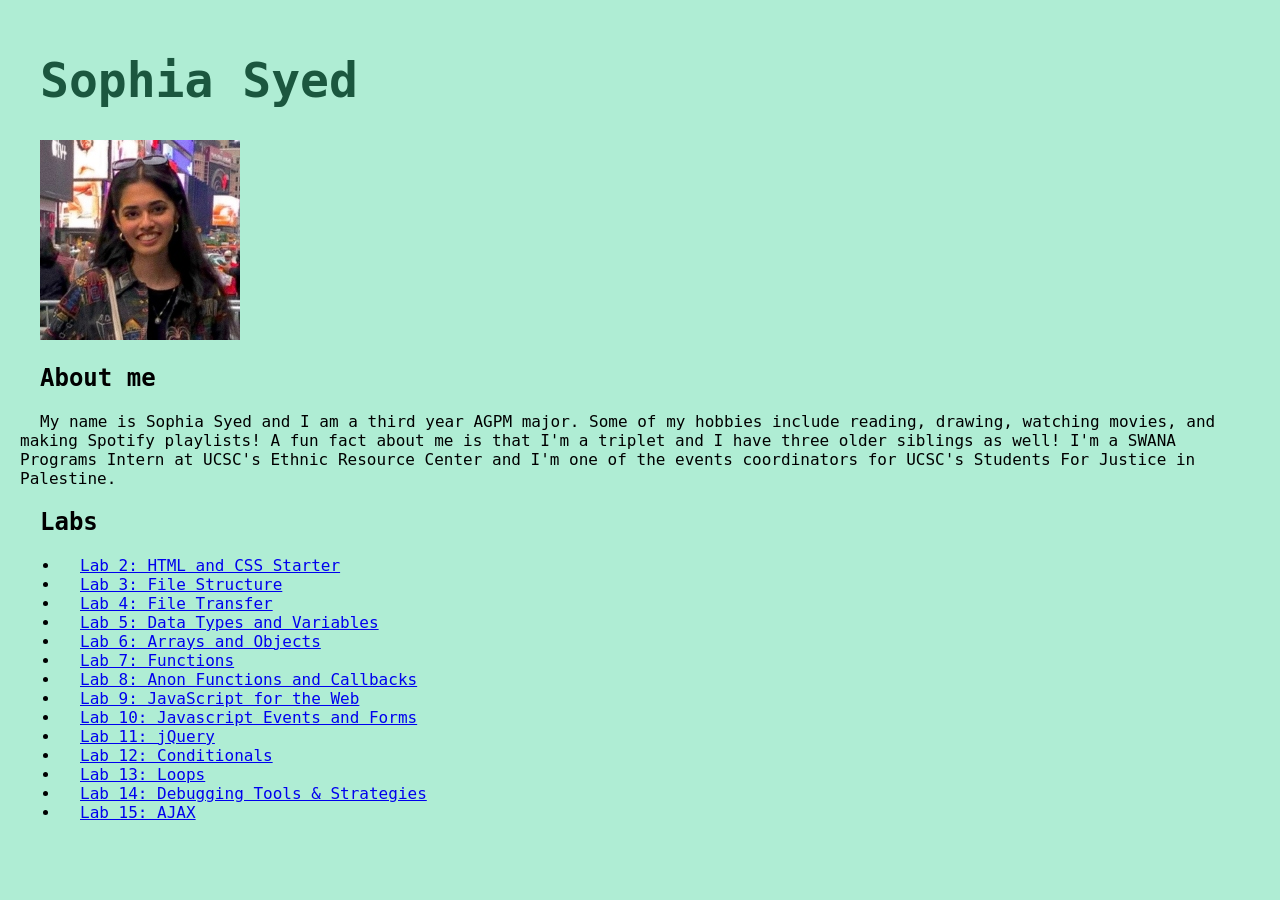
<file: index.html>
<!DOCTYPE html>
<html>
<head>
	<title> Homepage </title>
	<h1> Sophia Syed </h1>

	<link rel="stylesheet" type="text/css" href="../css/site.css">
	<link rel="stylesheet" type="text/css" href="css/lab.css">
</head>
<body>

<div>
	<img id="my-image" src = "img/bio-pic.jpg" />
	<h2> About me </h2>
	<p> My name is Sophia Syed and I am a third year AGPM major. Some of my hobbies include
	 		reading, drawing, watching movies, and making Spotify playlists!
			A fun fact about me is that I'm a triplet and I have three older
			siblings as well! I'm a SWANA Programs Intern at UCSC's Ethnic
			Resource Center and I'm one of the events coordinators for UCSC's
			Students For Justice in Palestine. </p>
	</div>

	<div class="assignment major-section">
		<h2>Labs</h2>
		<ul>
			<li><a href="lab2/helloworld.html">Lab 2: HTML and CSS Starter</a></li>
			<li><a href="lab3/index.html">Lab 3: File Structure</a></li>
			<li><a href="lab4/index.html">Lab 4: File Transfer</a></li>
			<li><a href="lab5/index.html">Lab 5: Data Types and Variables</a></li>
			<li><a href="lab6/index.html">Lab 6: Arrays and Objects</a></li>
			<li><a href="lab7/index.html">Lab 7: Functions</a></li>
			<li><a href="lab8/index.html">Lab 8: Anon Functions and Callbacks</a><l/i>
			<li><a href="lab9/index.html">Lab 9: JavaScript for the Web</a></li>
			<li><a href="lab10/index.html">Lab 10: Javascript Events and Forms</a></li>
			<li><a href="lab11/index.html">Lab 11: jQuery</a></li>
			<li><a href="lab12/index.html">Lab 12: Conditionals</a></li>
			<li><a href="lab13/index.html">Lab 13: Loops</a></li>
			<li><a href="lab14/index.html">Lab 14: Debugging Tools & Strategies</a></li>
			<li><a href="lab15/index.html">Lab 15: AJAX</a></li>


		</ul>
  </div>

   </body>
</html>
</file>
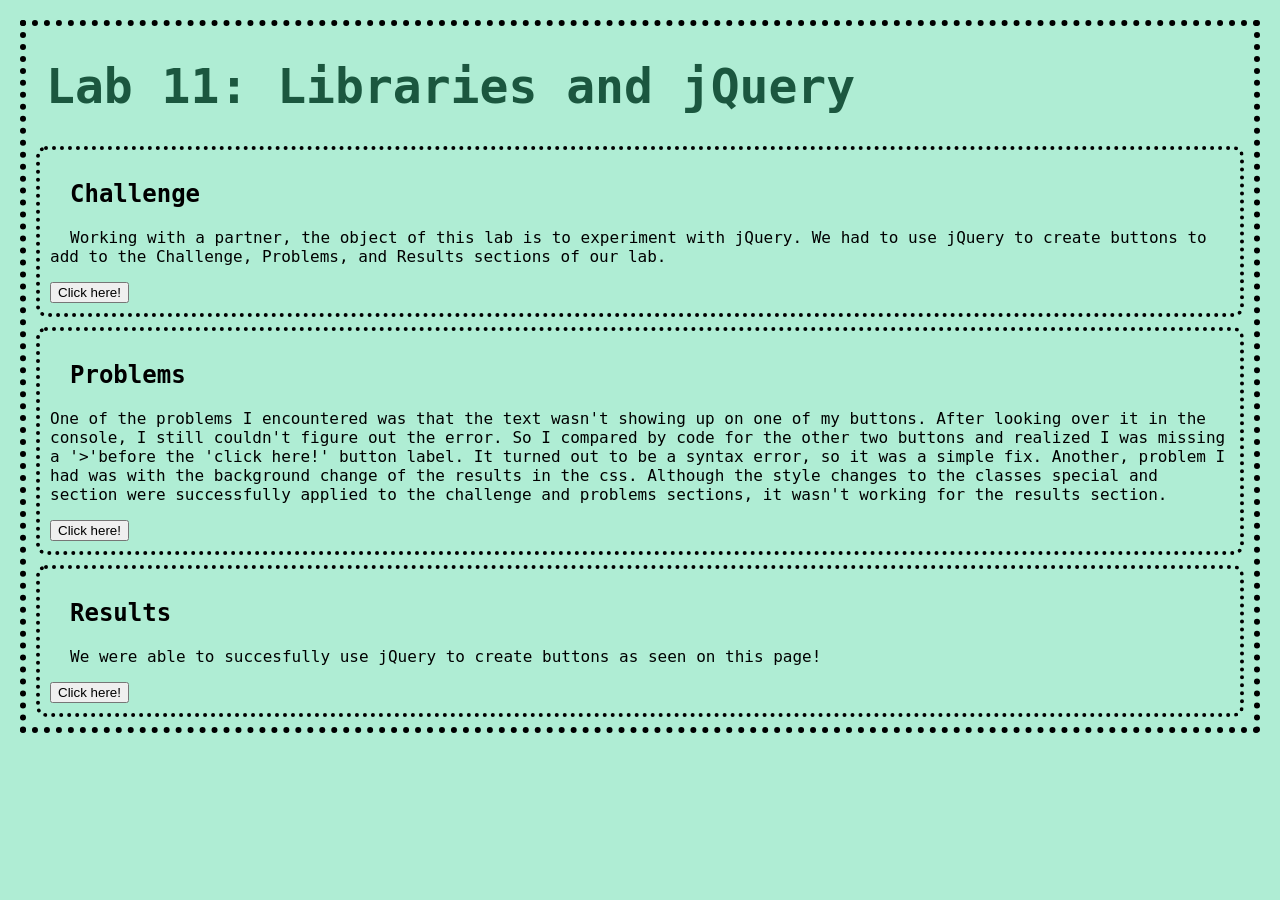
<file: lab11/index.html>
<!DOCTYPE html>
<html>
  <head>
    <title>Lab 11: jQuery</title>
    <link rel="stylesheet" type="text/css" href="../css/site.css">
    <link rel="stylesheet" type="text/css" href="css/lab.css">

    <script
      src="https://code.jquery.com/jquery-3.5.1.min.js"
      integrity="sha256-9/aliU8dGd2tb6OSsuzixeV4y/faTqgFtohetphbbj0="
      crossorigin="anonymous"></script>

    <script src="js/lab.js" defer></script>
  
  </head>
  <body>
    <main id="content">
      <h1>Lab 11: Libraries and jQuery </h1>
      <div id="challenge" class="section">
        <h2>Challenge</h2>
        <p> Working with a partner, the object of this lab is to experiment with
        jQuery. We had to use jQuery to create buttons to add to the Challenge,
      Problems, and Results sections of our lab. </p>
      </div>

      <div id="problems" class="section">
        <h2>Problems</h2>
        <p>
          <table>
            One of the problems I encountered was that the text wasn't showing up
            on one of my buttons. After looking over it in the console, I still couldn't
            figure out the error. So I compared by code for the other two buttons and
            realized I was missing a '>'before the 'click here!' button label.
            It turned out to be a syntax error, so it was a simple fix. Another,
            problem I had was with the background change of the results in the
            css. Although the style changes to the classes special and section
            were successfully applied to the challenge and problems sections, it
            wasn't working for the results section.
        </table>
      </p>
      </div>

      <div id="results" class="section">
        <h2>Results</h2>
        <p>We were able to succesfully use jQuery to create buttons as seen on
           this page! </p>
      </div>
    </main>
  </body>
</html>
</file>
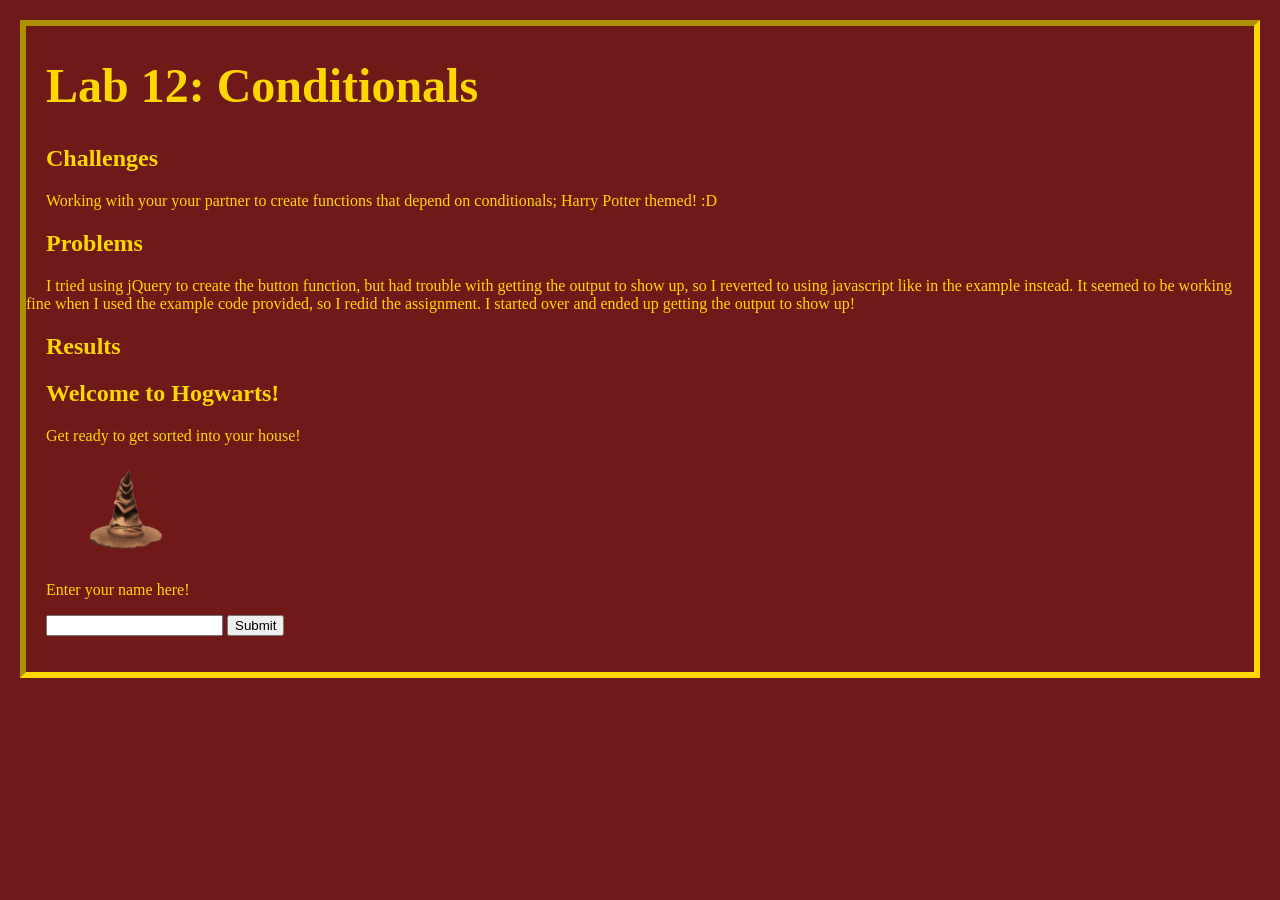
<file: lab12/index.html>
<!DOCTYPE html>
<html>
  <head>
    <title>Lab 12: Conditionals</title>
    <link rel="stylesheet" type="text/css" href="css/lab.css">
    <script src="https://code.jquery.com/jquery-3.5.1.min.js"></script>
    <script src="js/lab.js" defer></script>
  </head>
  <body>
    <div id="content">
        <h1>Lab 12: Conditionals</h1>
        <h2>Challenges</h2>
        <p>Working with your your partner to create functions that depend on
          conditionals; Harry Potter themed! :D</p>
        <h2>Problems</h2>
        <p> I tried using jQuery to create the button function, but had trouble with getting
            the output to show up, so I reverted to using javascript like in the
            example instead. It seemed to be working fine when I used the example
            code provided, so I redid the assignment. I started over and ended
            up getting the output to show
            up!</p>
        <h2>Results</h2>
        <div class="input-output">
            <h2> Welcome to Hogwarts!</h2>
            <p>Get ready to get sorted into your house!<p>
            <img id="my-image" src = "img/sortingHat.png" width="160"height="100"/>
            <p>Enter your name here! </p>

            <div id="output">
              <input type="text" id="input">
              <button id="button">Submit</button>
              </div>
            </div>
            <br></br>
  </body>
</html>
</file>
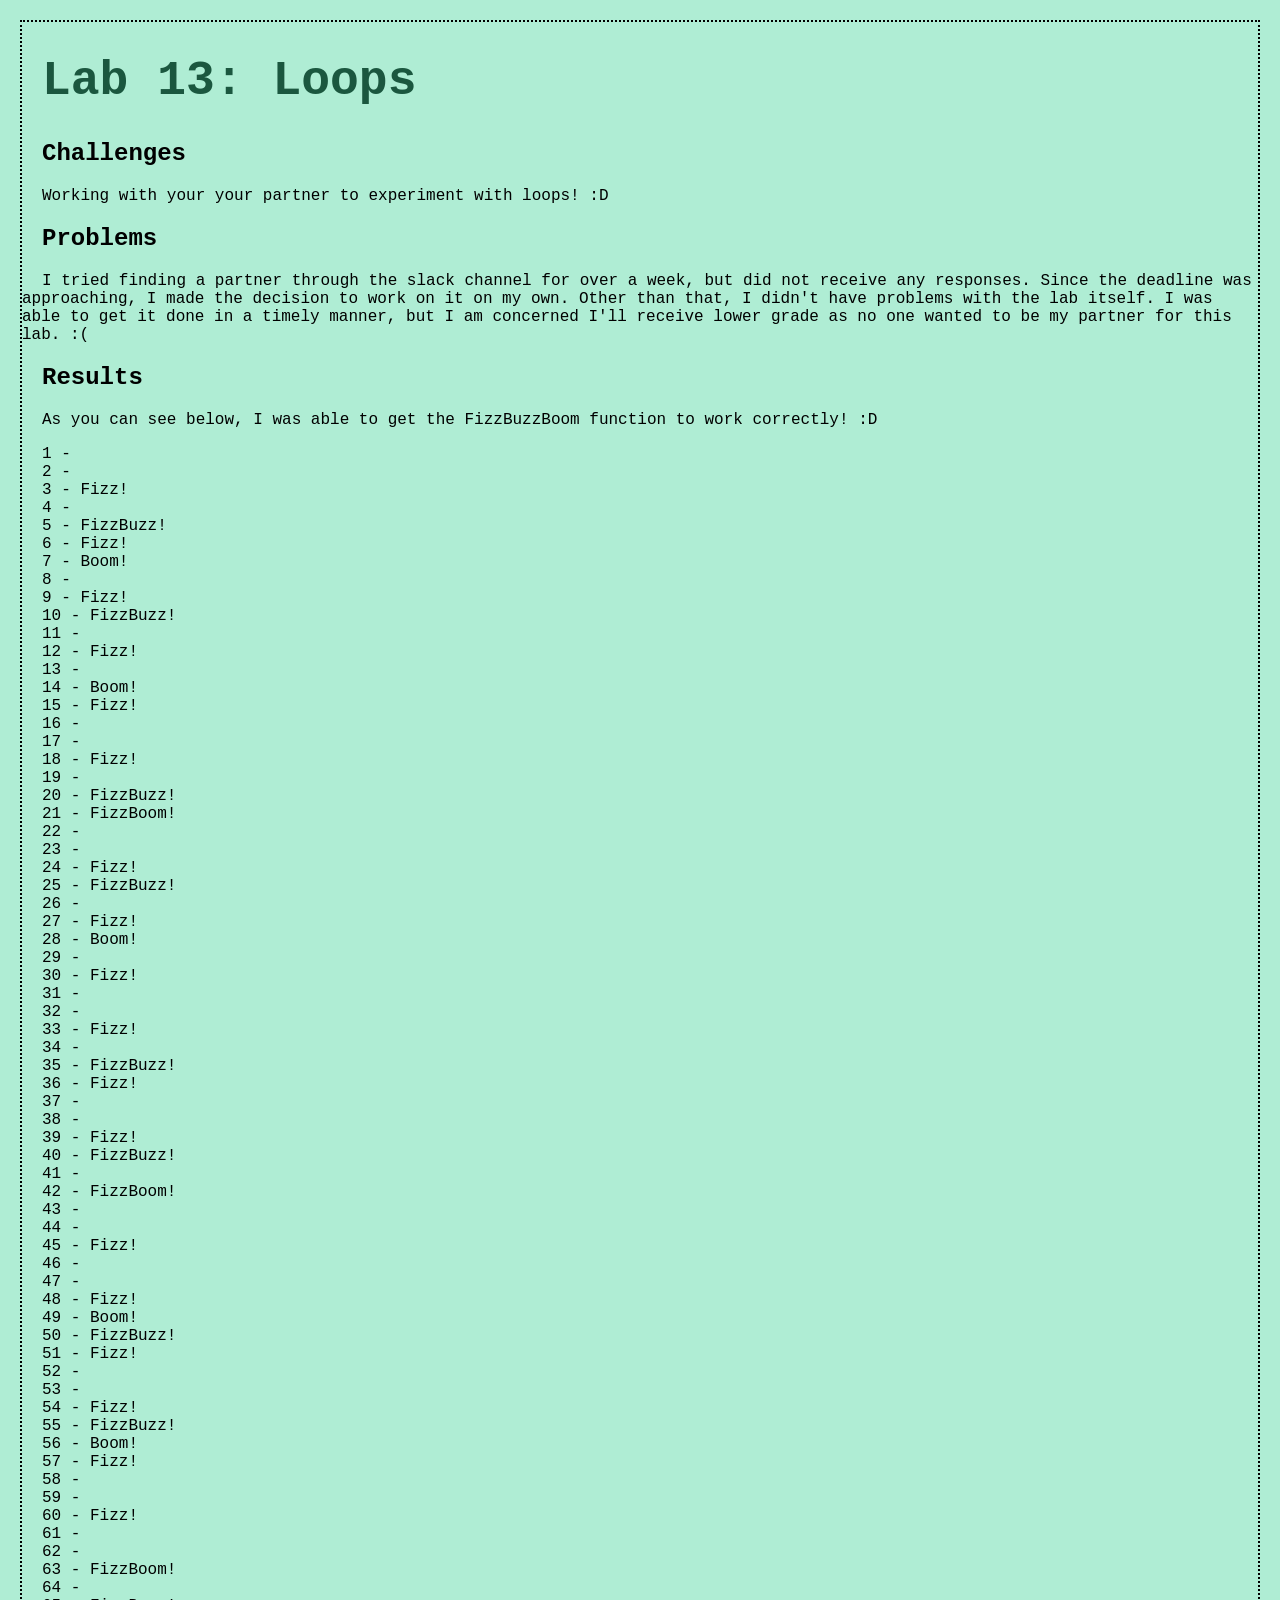
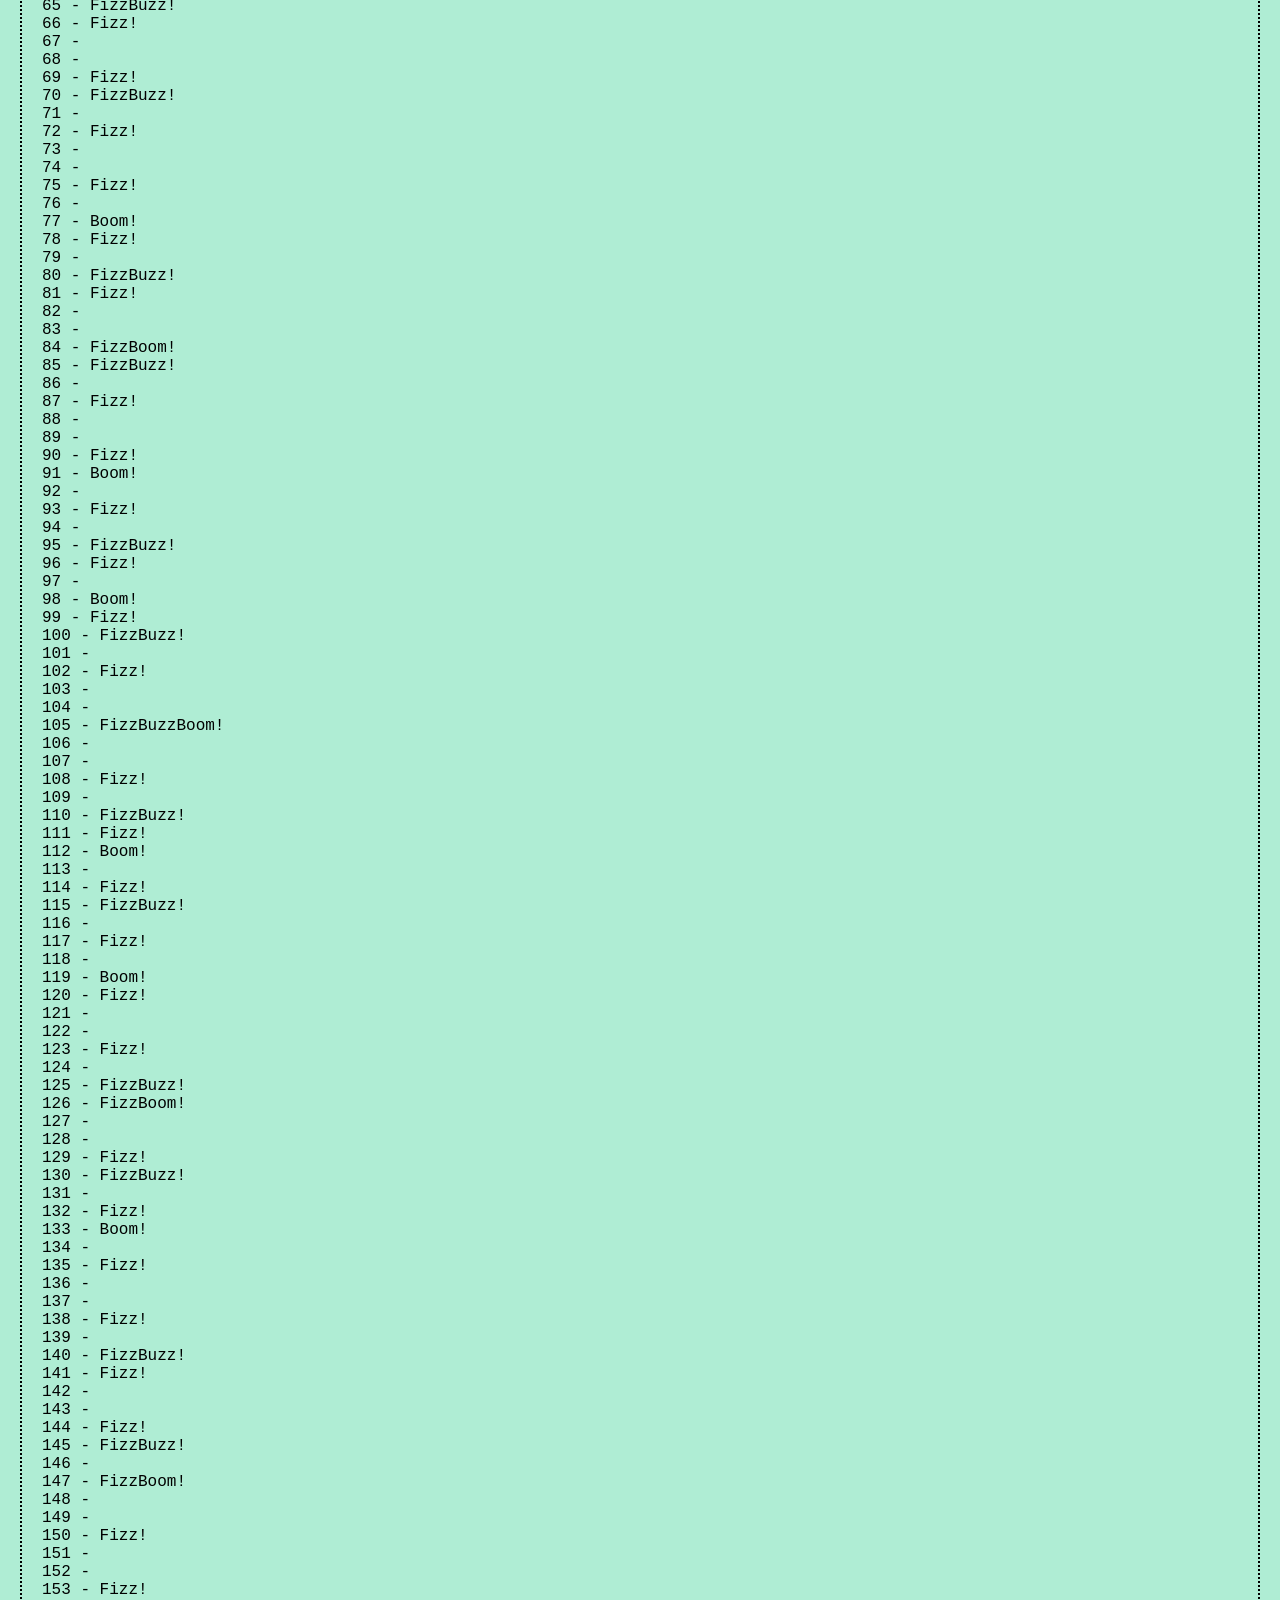
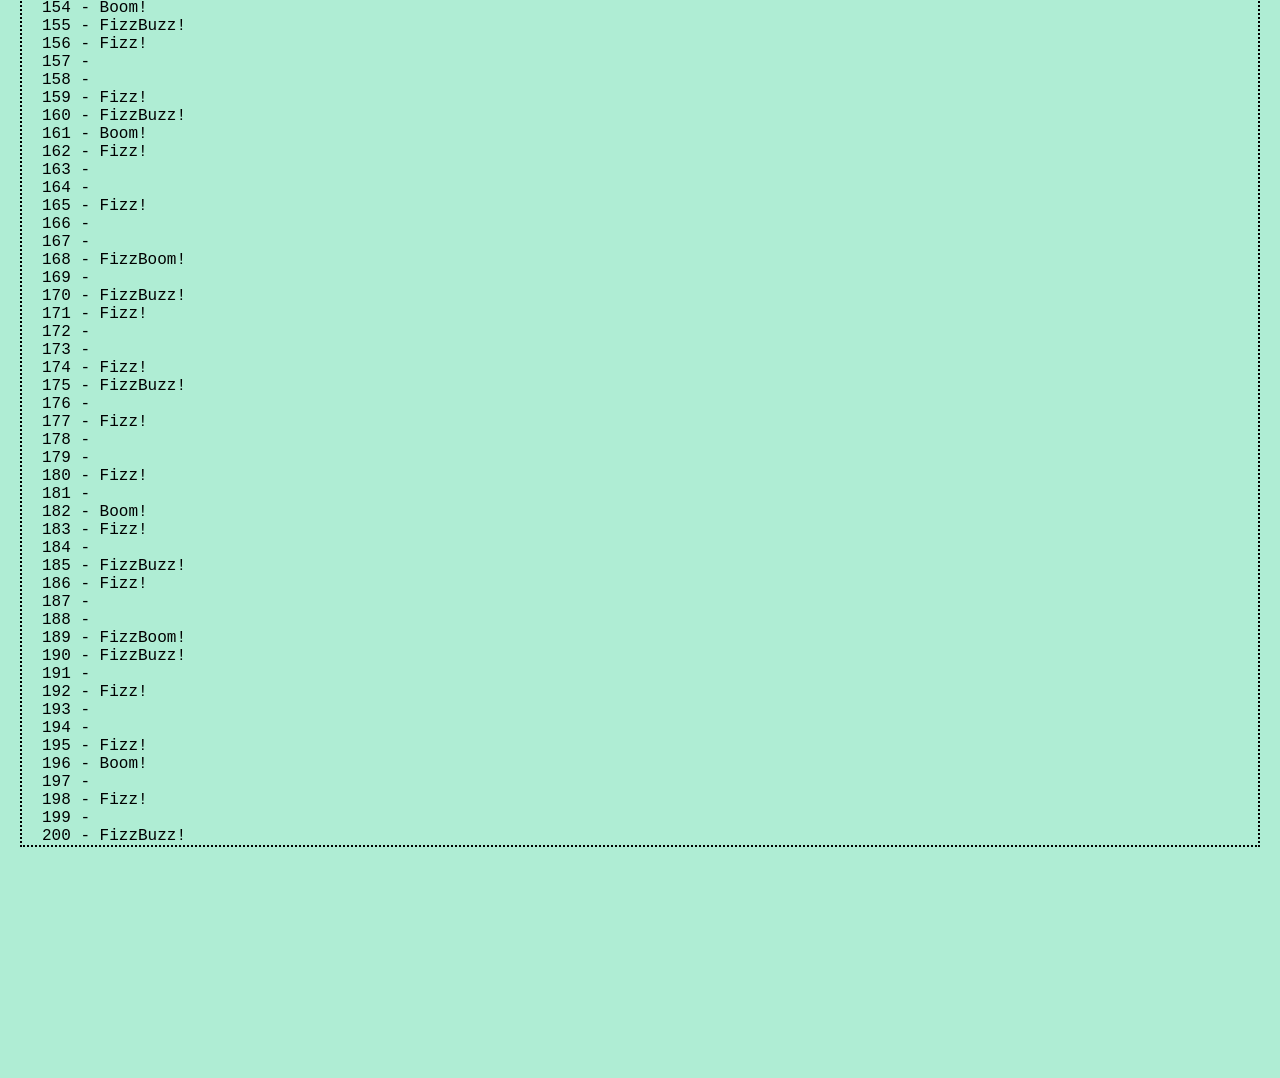
<file: lab13/index.html>
<!DOCTYPE html>
<html>
  <head>
    <title>Lab 13: Loops</title>
    <link rel="stylesheet" type="text/css" href="css/lab.css">
    <script src="https://code.jquery.com/jquery-3.5.1.min.js"></script>
    <script src="js/lab.js" defer></script>
  </head>
  <body onload="fizzBuzz()">
    <div id="content">
        <h1>Lab 13: Loops</h1>
        <h2>Challenges</h2>
        <p>Working with your your partner to experiment with loops! :D</p>
        <h2>Problems</h2>
        <p>I tried finding a partner through the slack channel for over a week,
        but did not receive any responses. Since the deadline was approaching, I
        made the decision to work on it on my own. Other than that, I didn't have
        problems with the lab itself. I was able to get it done in a timely manner,
        but I am concerned I'll receive lower grade as no one wanted to be my
        partner for this lab. :( </p>
        <h2>Results</h2>
        <p> As you can see below, I was able to get the FizzBuzzBoom function to work correctly! :D </p>
      <div id="output" </div>
  </body>
</html>
</file>
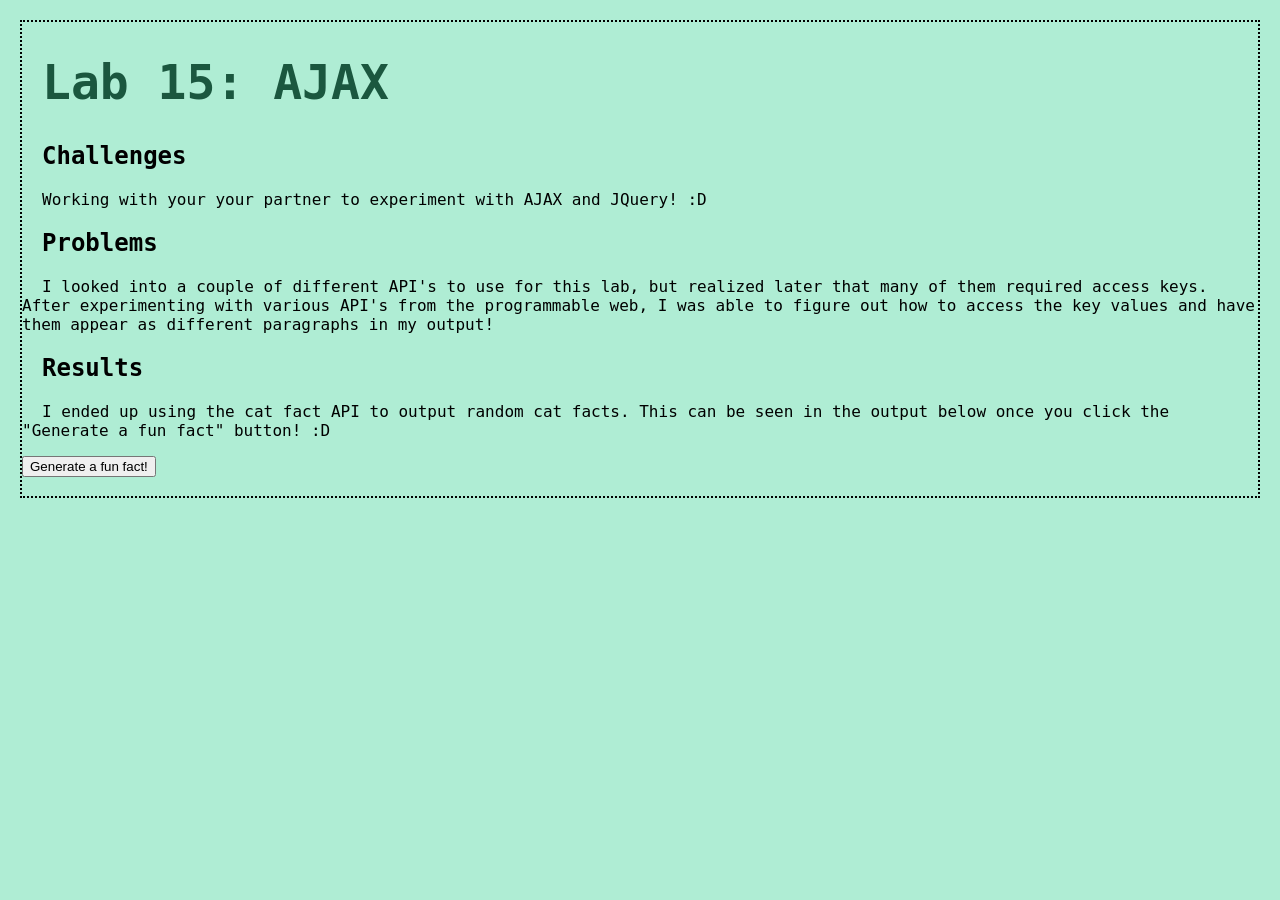
<file: lab15/index.html>
<!DOCTYPE html>
<html>
  <head>
    <title>Lab 15: AJAX</title>
    <link rel="stylesheet" type="text/css" href="css/lab.css">
    <script src="https://code.jquery.com/jquery-3.5.1.min.js"></script>
    <script src="js/lab.js" defer></script>
  </head>
  <body>
    <div id="content">
        <h1>Lab 15: AJAX</h1>
        <h2>Challenges</h2>
        <p>Working with your your partner to experiment with AJAX and JQuery! :D</p>
        <h2>Problems</h2>
        <p> I looked into a couple of different API's to use for this lab, but realized
          later that many of them required access keys. After experimenting with various
          API's from the programmable web, I was able to figure out how to access the key values
          and have them appear as different paragraphs in my output!</p>
        <h2>Results</h2>
        <p> I ended up using the cat fact API to output random  cat facts. This can be seen
            in the output below once you click  the "Generate a fun fact" button! :D
        </p>
        <button id="activate">
            Generate a fun fact!
        </button>
        <div class="input-output">
            <div id="output">
              </div>
              <br>
        </div>
  </body>
</html>
</file>
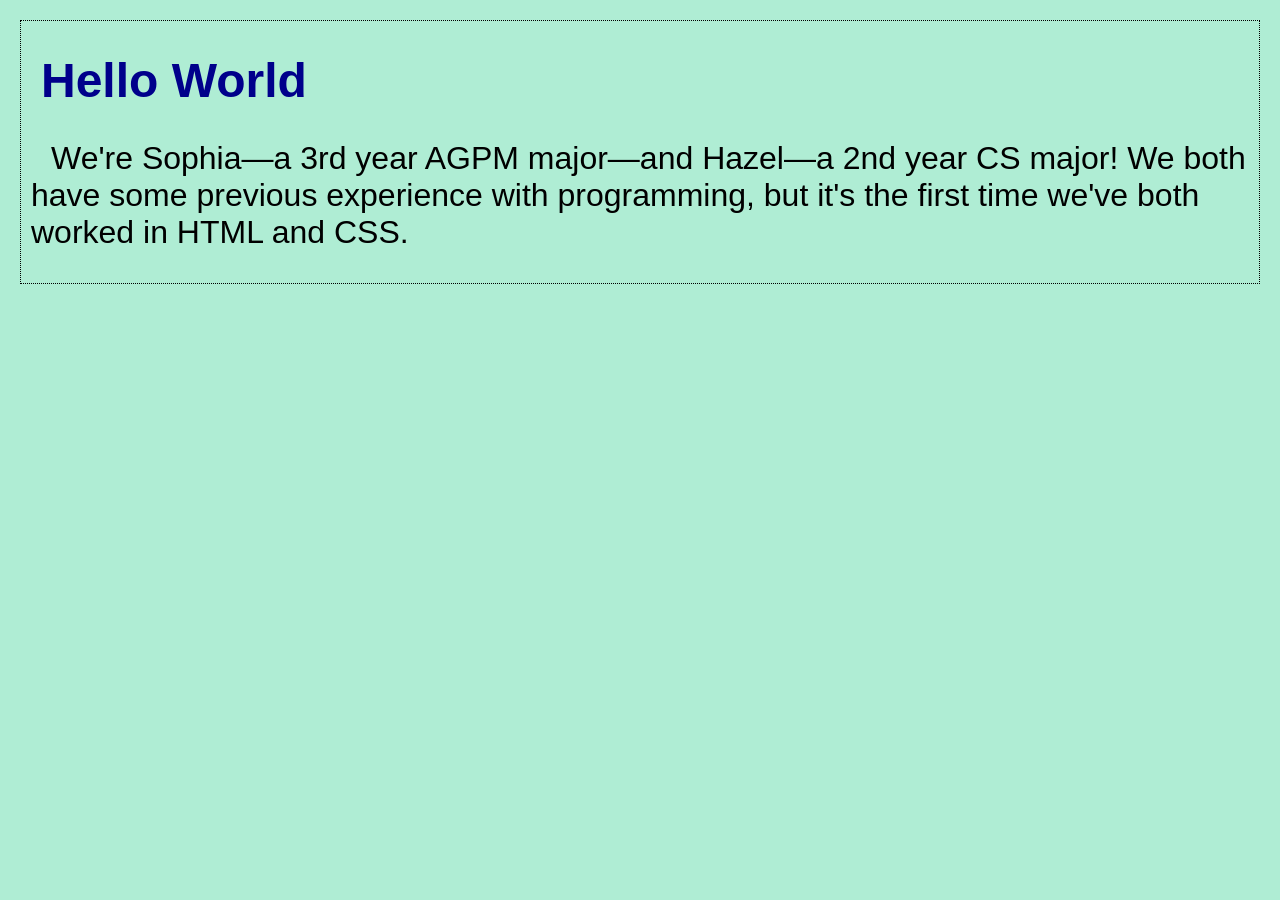
<file: lab2/index.html>
<!DOCTYPE html>
<html>
	<head>
		<title>Lab 2 - HTML & CSS Starter</title>
		<link rel="stylesheet" type="text/css" href="../css/site.css">
		<link rel="stylesheet" type="text/css" href="css/lab.css">
	</head>
	<body>
		<div id="content">
			<h1>Hello World</h1>
			<p> We're Sophia—a 3rd year AGPM major—and Hazel—a 2nd year CS major! We both have some previous experience with
				programming, but it's the first time we've both worked in HTML and CSS.
			</p>
		</div>
	</body>
</html>
</file>
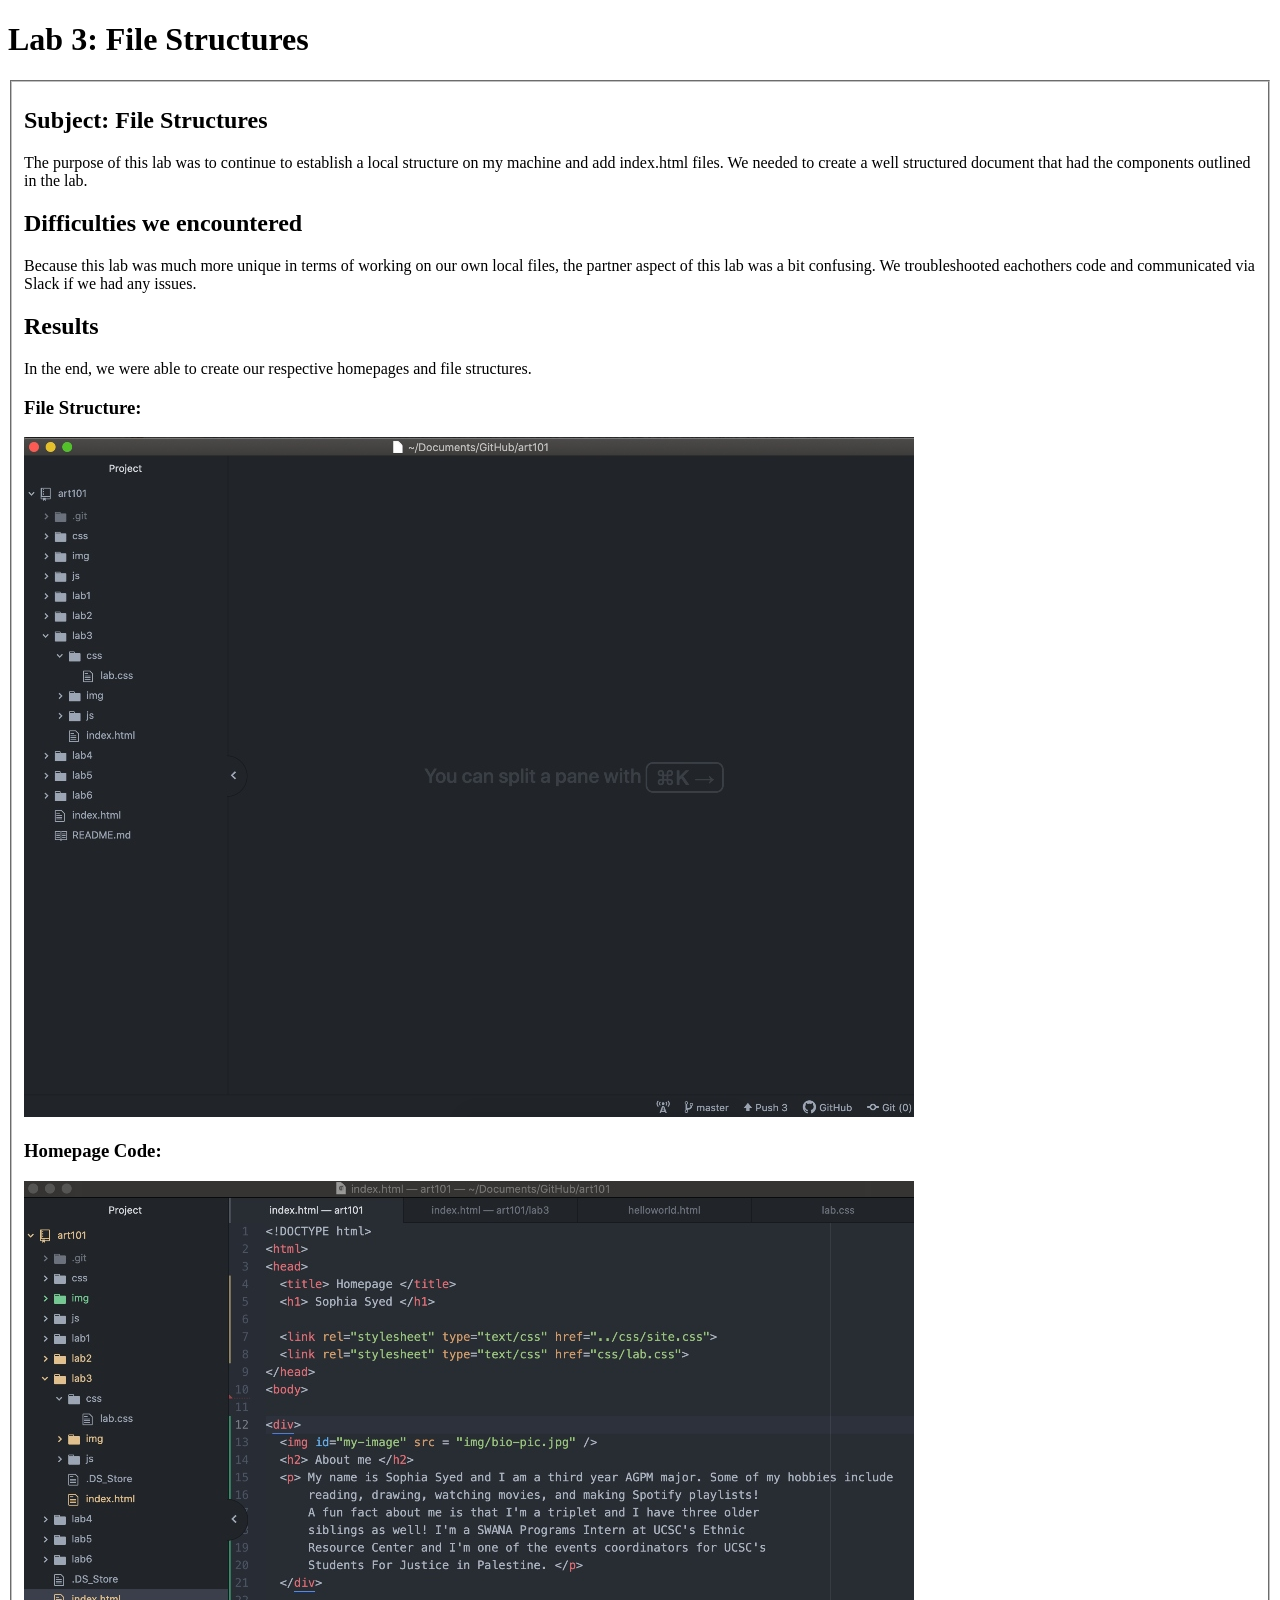
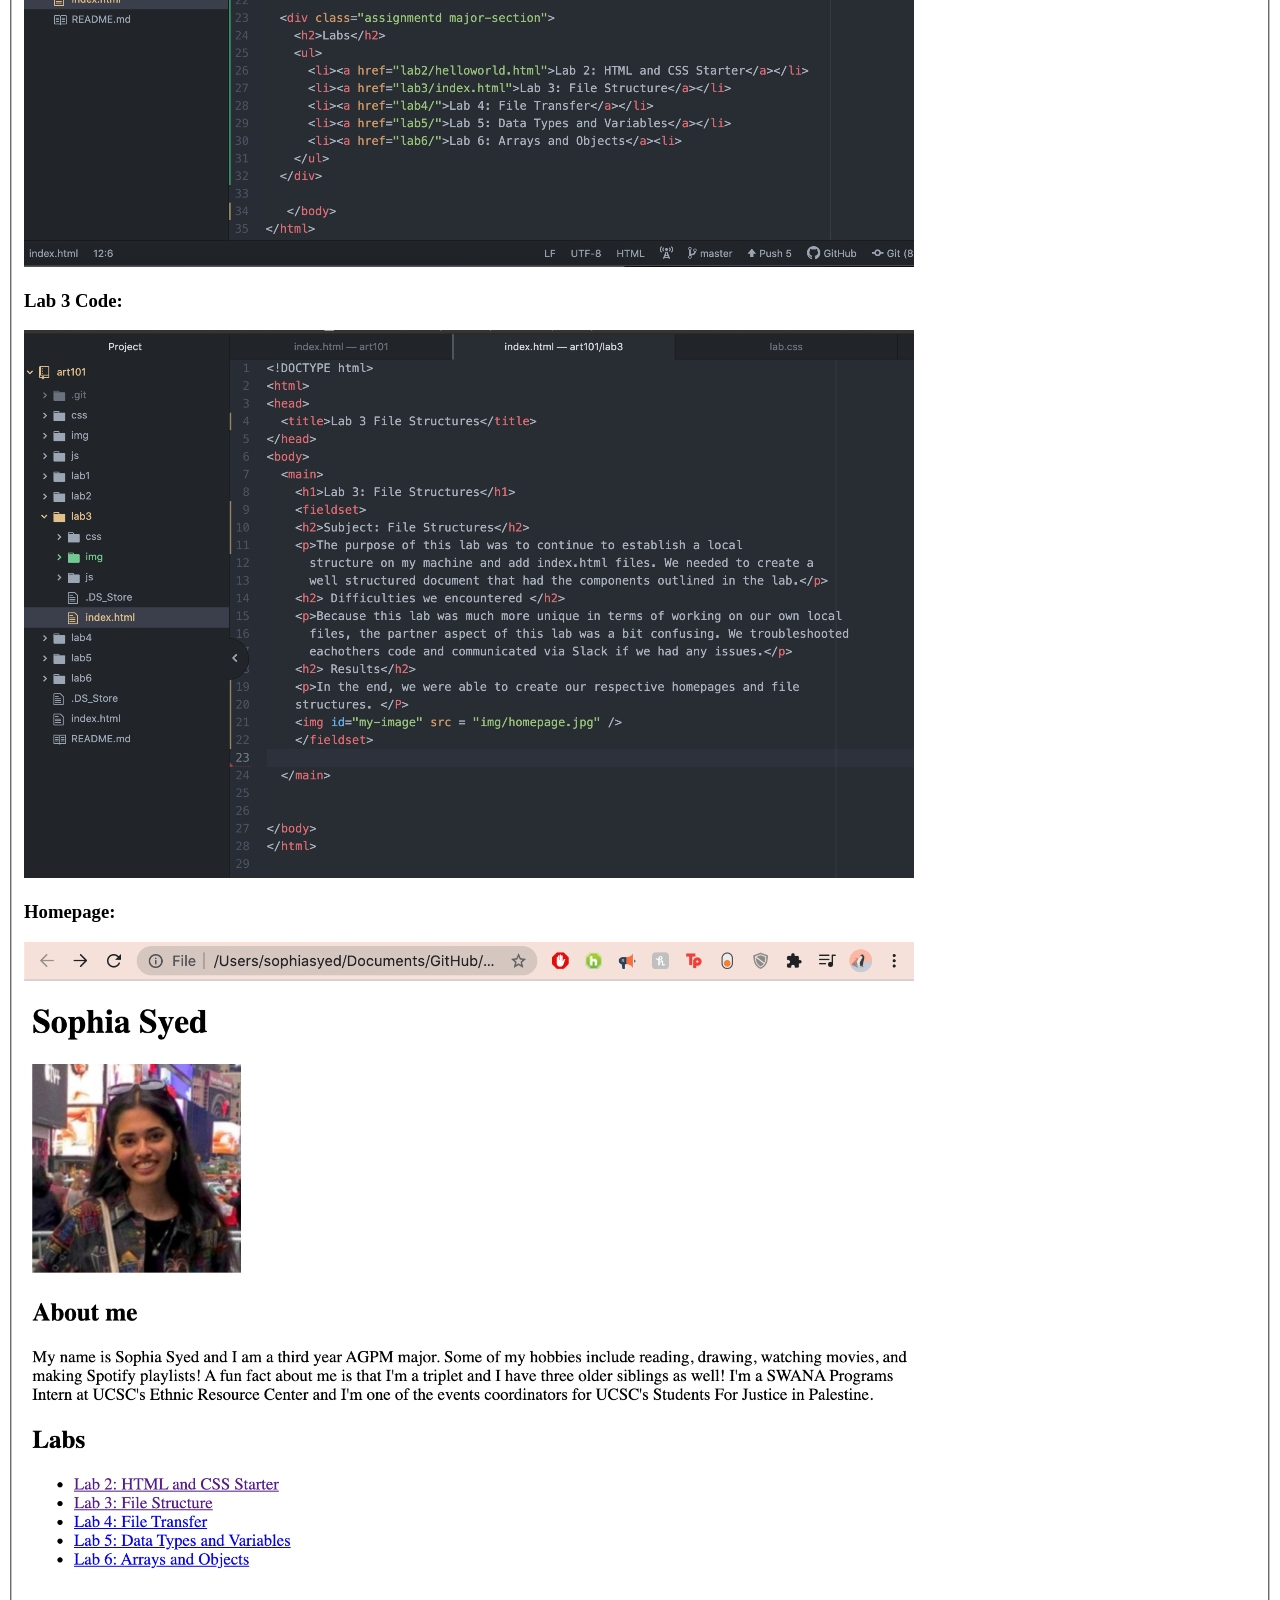
<file: lab3/index.html>
<!DOCTYPE html>
<html>
<head>
	<title>Lab 3 File Structures</title>
</head>
<body>
	<main>
		<h1>Lab 3: File Structures</h1>
		<fieldset>
		<h2>Subject: File Structures</h2>
		<p>The purpose of this lab was to continue to establish a local
			structure on my machine and add index.html files. We needed to create a
			well structured document that had the components outlined in the lab.</p>
		<h2> Difficulties we encountered </h2>
		<p>Because this lab was much more unique in terms of working on our own local
			files, the partner aspect of this lab was a bit confusing. We troubleshooted
			eachothers code and communicated via Slack if we had any issues.</p>
		<h2> Results</h2>
		<p>In the end, we were able to create our respective homepages and file
		structures. </P>
		<h3> File Structure:</h3>
		<img id="my-image" src = "img/filestructure.jpg" />
		<h3> Homepage Code: </h3>
		<img id="my-image" src = "img/homepage-code.jpg" />
		<h3> Lab 3 Code: </h3>
		<img id="my-image" src = "img/lab3-code.jpg" />
		<h3> Homepage: </h3>
		<img id="my-image" src = "img/homepage.jpg" />
		<h3>
		</fieldset>

	</main>


</body>
</html>
</file>
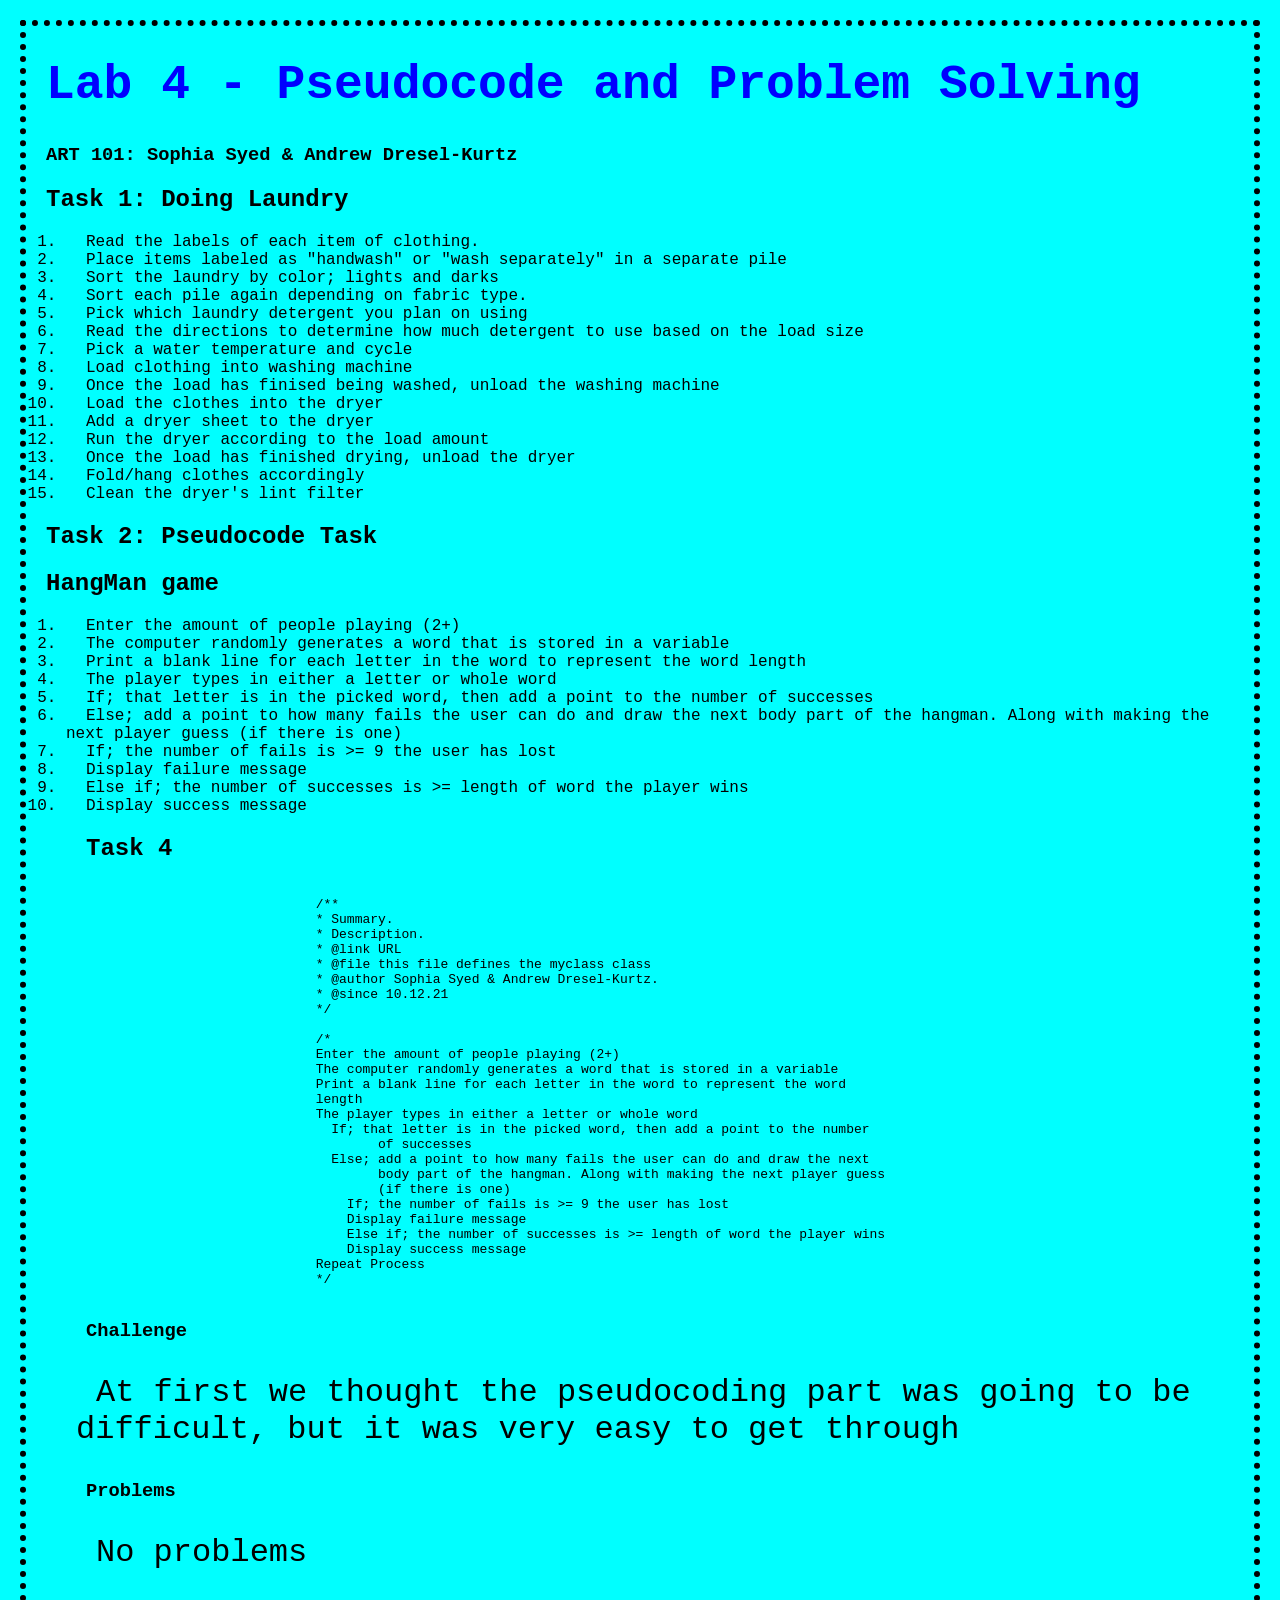
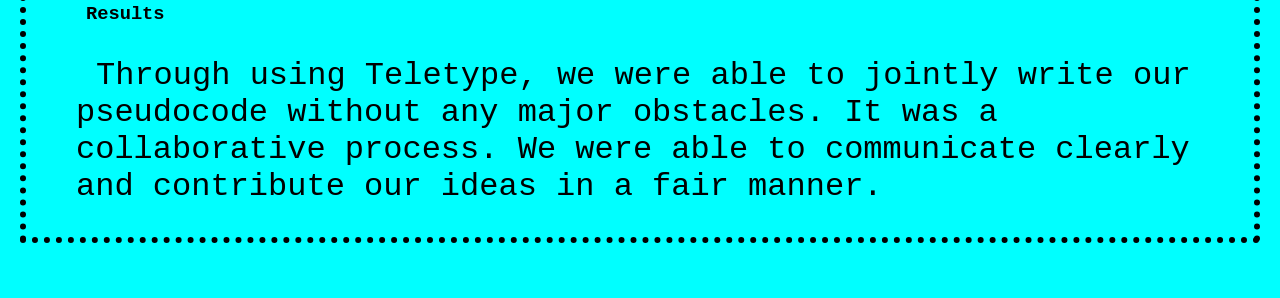
<file: lab4/index.html>
<!DOCTYPE html>
<html>
<head>
	<title>Lab 4 - Pseudocode and Problem Solving</title>
	<link rel="stylesheet" type="text/css" href="../css/site.css">
	<link rel="stylesheet" type="text/css" href="css/lab.css">
</head>

<div id="content">
<body>
	<main>
		<h1> Lab 4 - Pseudocode and Problem Solving </h1>
		<h3> ART 101: Sophia Syed & Andrew Dresel-Kurtz </h3>
		<h2> Task 1: Doing Laundry </h2>
		<ol type="1">
			<li> Read the labels of each item of clothing.</li>
			<li> Place items labeled as "handwash" or "wash separately" in a separate
				   pile </li>
			<li> Sort the laundry by color; lights and darks </li>
			<li> Sort each pile again depending on fabric type. </li>
			<li> Pick which laundry detergent you plan on using </li>
			<li> Read the directions to determine how much detergent to use based on
				   the load size </li>
			<li> Pick a water temperature and cycle </li>
			<li> Load clothing into washing machine </li>
			<li> Once the load has finised being washed, unload the washing machine</li>
			<li> Load the clothes into the dryer </li>
			<li> Add a dryer sheet to the dryer </li>
			<li> Run the dryer according to the load amount </li>
			<li> Once the load has finished drying, unload the dryer </li>
			<li> Fold/hang clothes accordingly </li>
			<li> Clean the dryer's lint filter </li>
		</ol>
		<h2> Task 2: Pseudocode Task </h2>
		<h2> HangMan game</h2>
		<ol type="1">
			<li>Enter the amount of people playing (2+)</li>
			<li>The computer randomly generates a word that is stored in a variable</li>
			<li>Print a blank line for each letter in the word to represent the word
				  length</li>
			<li>The player types in either a letter or whole word</li>
			<li>If; that letter is in the picked word, then add a point to the number
				  of successes</li>
			<li>Else; add a point to how many fails the user can do and draw the next
				  body part of the hangman. Along with making the next player guess
					(if there is one)</li>
			<li>If; the number of fails is >= 9 the user has lost</li>
			<li>Display failure message</li>
			<li>Else if; the number of successes is >= length of word the player wins</li>
			<li>Display success message</li>

			<h2> Task 4 </h2>
			<pre><code>
				/**
				* Summary.
				* Description.
				* @link URL
				* @file this file defines the myclass class
				* @author Sophia Syed & Andrew Dresel-Kurtz.
				* @since 10.12.21
				*/

				/*
				Enter the amount of people playing (2+)
				The computer randomly generates a word that is stored in a variable
				Print a blank line for each letter in the word to represent the word
				length
				The player types in either a letter or whole word
				  If; that letter is in the picked word, then add a point to the number
					of successes
				  Else; add a point to how many fails the user can do and draw the next
					body part of the hangman. Along with making the next player guess
					(if there is one)
				    If; the number of fails is >= 9 the user has lost
				    Display failure message
				    Else if; the number of successes is >= length of word the player wins
				    Display success message
				Repeat Process
				*/
			</pre></code>

			<h3> Challenge </h3>
			<p>At first we thought the pseudocoding part was going to be difficult, but
				 it was very easy to get through</p>
			<h3> Problems </h3>
			<p>No problems</p>
			<h3> Results </h3>
			<p>Through using Teletype, we were able to jointly write our pseudocode
				 without any major obstacles.
			 	It was a collaborative process.
				We were able to communicate clearly and contribute our ideas in a fair manner.
			</p>

		</div>
		</main>
</html>
</file>
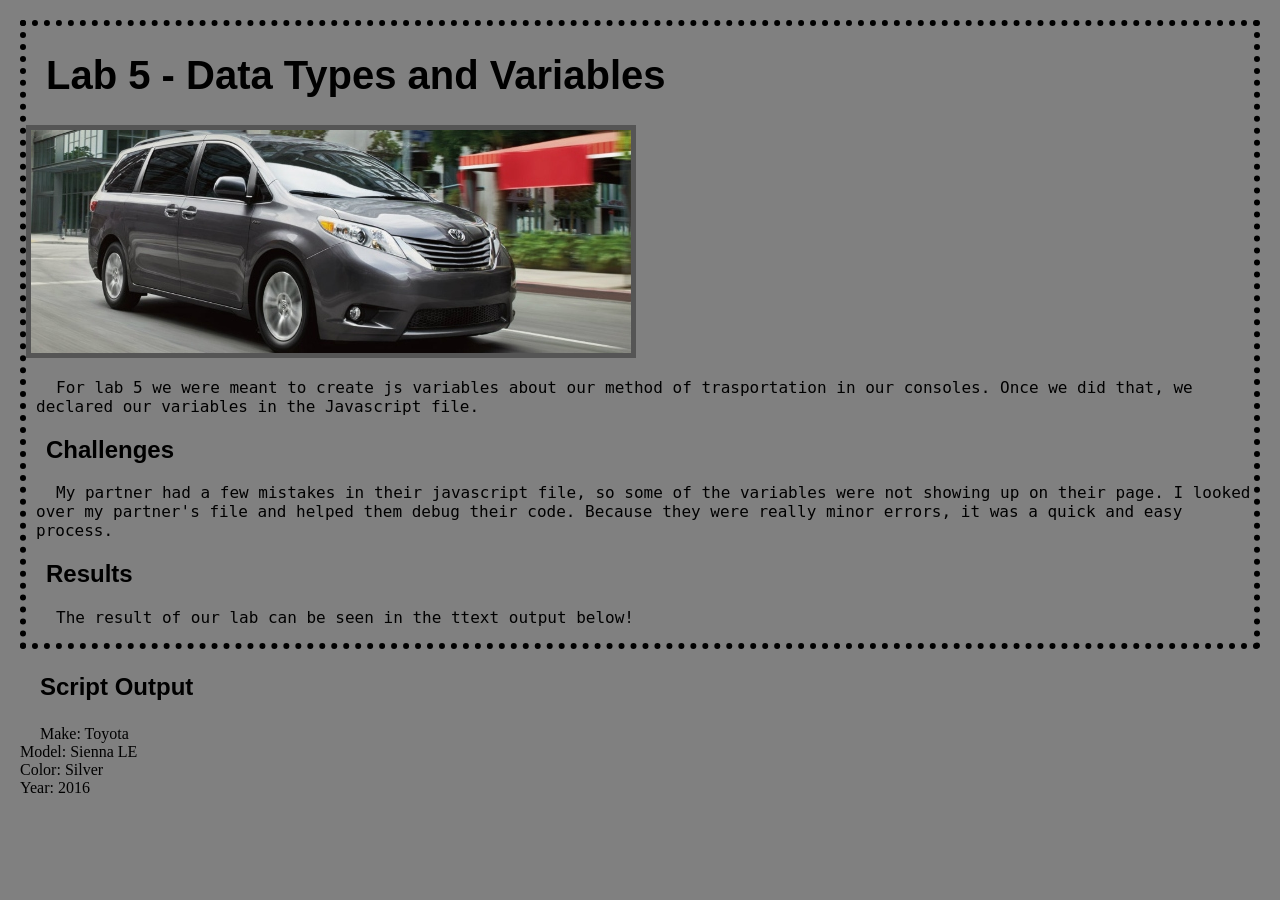
<file: lab5/index.html>
<!DOCTYPE html>
<html>
	<head>
		<title>Lab 5 - Data Types and Variables</title>
		<link rel="stylesheet" type="text/css" href="../css/site.css">
		<link rel="stylesheet" type="text/css" href="css/lab.css">
	</head>
	<body>
		<div id="content">
			<h1>Lab 5 - Data Types and Variables </h1>
			<img id="make" src = "img/sienna.jpg" />
			<p>For lab 5 we were meant to create js variables about our method of
				trasportation in our consoles. Once we did that, we declared our
				variables in the Javascript file.</p>

	  	<h2>Challenges</h2>
			<p>My partner had a few mistakes in their javascript file, so some of the
				variables were not showing up on their page. I looked over my partner's
				file and helped them debug their code. Because they were really minor
				errors, it was a quick and easy process. </p>
			<h2>Results</h2>
		  <p>The result of our lab can be seen in the ttext output below!</p>
	 </div>
	 <div>
		 <h3>Script Output</h3>
		 <div class=output>
			   <script type="text/javascript" src="js/lab.js"></script>
	 </div>

</body>
</html>
</file>
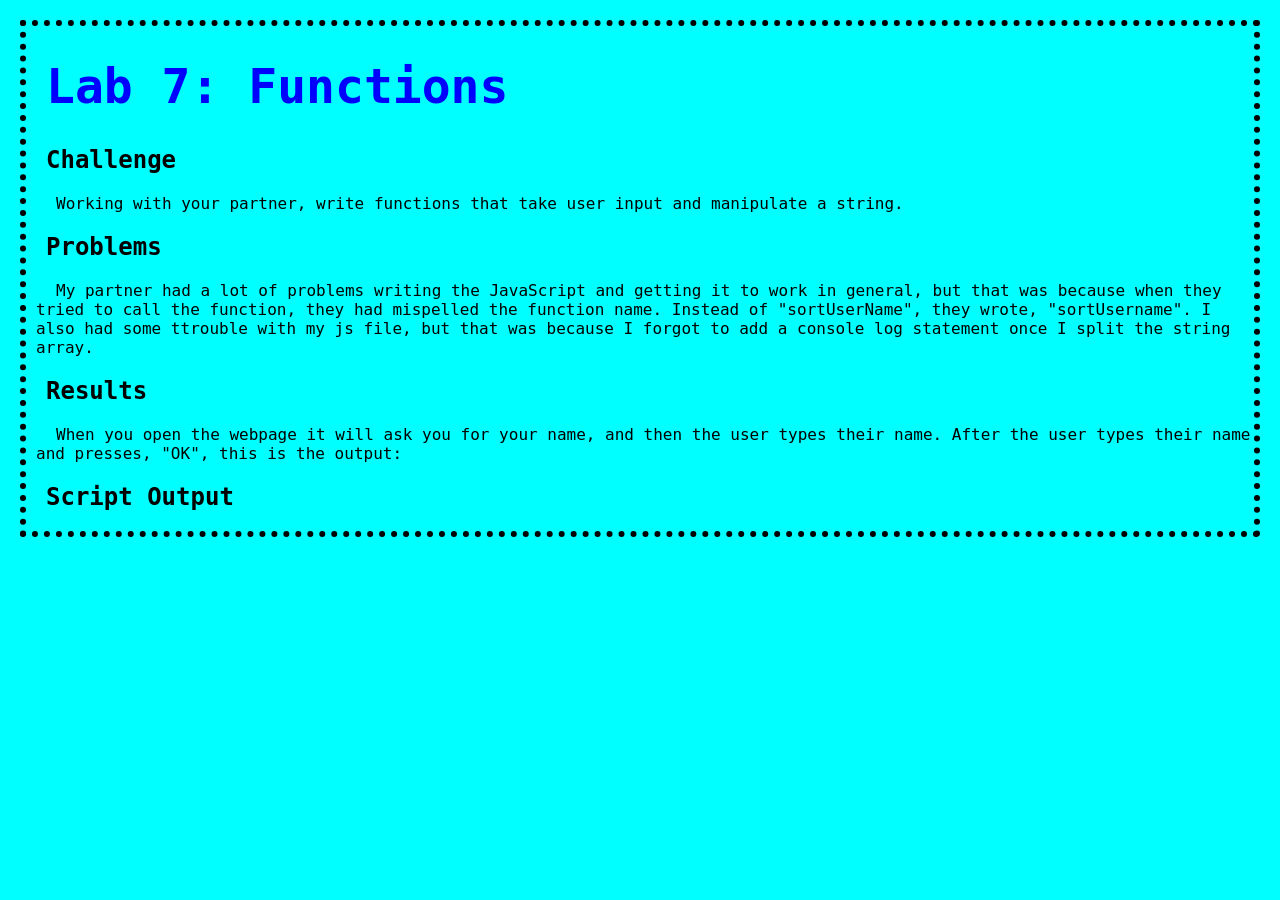
<file: lab7/index.html>
<!DOCTYPE html>
<html>
<head>
	<title>Lab 7: Functions</title>
	<link rel="stylesheet" type="text/css" href="../css/site.css">
	<link rel="stylesheet" type="text/css" href="css/lab.css">
</head>
<body>
	<div id = "content">
		<h1>Lab 7: Functions</h1>

		<h2>Challenge</h2>
			<p>Working with your partner, write functions that take user input and manipulate a string.</p>

		<h2>Problems</h2>
			<p>My partner had a lot of problems writing the JavaScript and getting it to work in general, but that was because when they tried to call the function, they had mispelled the function name. Instead of "sortUserName", they wrote, "sortUsername". I also had some ttrouble with my js file, but that was because I forgot to add a console log statement once I split the string array. </p>

		<h2>Results</h2>
			<p>When you open the webpage it will ask you for your name, and then the user types their name. After the user types their name and presses, "OK", this is the output: </p>
			<div class = output>
				<h2>Script Output</h2>
				<script src="js/lab.js"></script>
			</div>

</body>
</html>
</file>
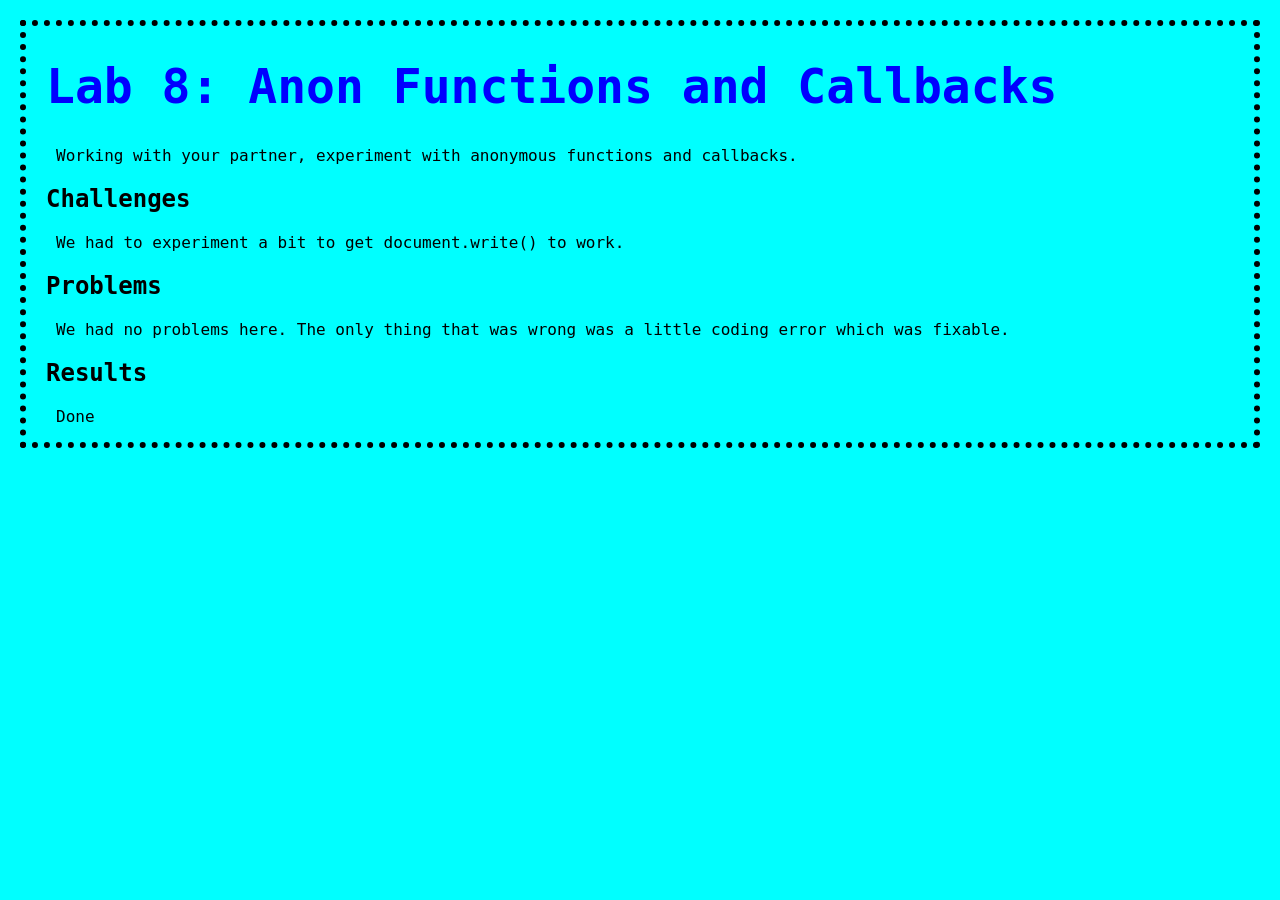
<file: lab8/index.html>
<html>
  <head>
	   <title>Lab 8: Anon Functions and Callbacks </title>
	   <link rel="stylesheet" type="text/css" href="../css/site.css">
	   <link rel="stylesheet" type="text/css" href="css/lab.css">
     <script src="js/lab.js"></script>
  </head>
  <body>
      <div id="content">
	      <h1>Lab 8: Anon Functions and Callbacks </h1>
	      <p>Working with your partner, experiment with anonymous functions and
            callbacks.</p>
        <h2>Challenges</h2>
        <p>We had to experiment a bit to get document.write() to work.</p>
        <h2>Problems</h2>
        <p>We had no problems here. The only thing that was wrong was a little coding error which
        was fixable.</p>
        <h2>Results</h2>
        <p>Done</p>
      </div>
  </body>
</html>
</file>
<file: css/site.css>
h1 {
    color: #1b573f;
    font-size: 300%;
}

body {
    color: black;
    text-indent: 20px;
    margin-left: 10px;
    font-size: 100%;
    padding: 10px;
    margin: 10px;
}

#content {
    font-family:'Segoe UI Light', monospace, Geneva, Verdana, sans-serif;
    border: solid 6px black;
    border-style: dotted;
}
body {background-color: #afedd4;}
</file>
<file: css/lab.css>
h1 {
    color: #1b573f;
    font-size: 300%;
}

body {
    color: black;
    text-indent: 20px;
    margin-left: 10px;
    font-size: 100%;
    padding: 10px;
    margin: 10px;
}

#content {
    font-family:'Segoe UI Light', monospace, Geneva, Verdana, sans-serif;
    border: solid 2px black;
    border-style: dotted;
}
body {background-color: #afedd4;
  font-family:'Segoe UI Light', monospace, Geneva, Verdana, sans-serif;
}

#output p {
    margin-top: 0;
    margin-bottom: 0;
}

#output.columns {
    -webkit-column-width: 200px; /* Chrome, Safari, Opera */
    column-width: 200px;
}
</file>
<file: lab11/css/lab.css>
.section {
  border: dotted 4px black;
  border-radius: 10px;
  padding: 10px;
  margin: 10px;
}

.special {
  background-color: #5ea689;
}
</file>
<file: lab12/css/lab.css>
h1 {
    color: gold;
    font-size: 300%;
}

body {
    color: gold;
    text-indent: 20px;
    margin-left: 10px;
    font-size: 100%;
    padding: 10px;
    margin: 10px;
}

#content {
    font-family: copperplate;
    border: solid 6px gold;
    border-style: inset;
}
body {background-color: #701919;}
</file>
<file: lab13/css/lab.css>
h1 {
    color: #1b573f;
    font-size: 300%;
}

body {
    color: black;
    text-indent: 20px;
    margin-left: 10px;
    font-size: 100%;
    padding: 10px;
    margin: 10px;
}

#content {
    font-family:'Segoe UI Light', monospace, Geneva, Verdana, sans-serif;
    border: solid 2px black;
    border-style: dotted;
}
body {background-color: #afedd4;
  font-family:'Segoe UI Light', monospace, Geneva, Verdana, sans-serif;
}

#output p {
    margin-top: 0;
    margin-bottom: 0;
}

#output.columns {
    -webkit-column-width: 200px; /* Chrome, Safari, Opera */
    -moz-column-width: 200px; /* Firefox */
    column-width: 200px;
}
</file>
<file: lab15/css/lab.css>
h1 {
    color: #1b573f;
    font-size: 300%;
}

body {
    color: black;
    text-indent: 20px;
    margin-left: 10px;
    font-size: 100%;
    padding: 10px;
    margin: 10px;
}

#content {
    font-family:'Segoe UI Light', monospace, Geneva, Verdana, sans-serif;
    border: solid 2px black;
    border-style: dotted;
}
body {background-color: #afedd4;
  font-family:'Segoe UI Light', monospace, Geneva, Verdana, sans-serif;
}

#output p {
    margin-top: 0;
    margin-bottom: 0;
}

#output.columns {
    -webkit-column-width: 200px; /* Chrome, Safari, Opera */
    column-width: 200px;
}
</file>
<file: lab2/css/lab.css>
h1 {
    color: darkblue;
    font-size: 300%;
}

p {
    color: black;
    text-indent: 20px;
    margin-left: 10px;
    font-size: 200%;
}

#content {
    font-family:'Segoe UI Light', Tahoma, Geneva, Verdana, sans-serif;
    border: solid 1px black;
    border-style: dotted;
}
</file>
<file: lab4/css/lab.css>
h1 {
    color: blue;
    font-size: 300%;
}

p {
    color: black;
    text-indent: 20px;
    margin-left: 10px;
    font-size: 200%;
}

#content { 
    font-family:'Segoe UI Light', monospace, Geneva, Verdana, sans-serif;
    border: solid 6px black;
    border-style: dotted;
}
body {background-color: cyan;}
</file>
<file: lab5/css/lab.css>
h1 {
    color: black;
    font-size: 250%;
    font-family: 'Roboto Condensed' , Helvetica, sans-serif;
}
.navbar, h2, h3 {
    color: black;
    font-size: 150%;
    font-family: 'Roboto Condensed' , Helvetica, sans-serif;
}

p {
    color: black;
    text-indent: 20px;
    margin-left: 10px;
    font-size: 100%;
}

img { 
  border: 5px solid #555;
}


body {background-color: grey;}
</file>
<file: lab7/css/lab.css>
h1 {
    color: blue;
    font-size: 300%;
}

p {
    color: black;
    text-indent: 20px;
    margin-left: 10px;
    font-size: 100%;
}

#content {
    font-family:'Segoe UI Light', monospace, Geneva, Verdana, sans-serif;
    border: solid 6px black;
    border-style: dotted;
}
body {background-color: cyan;}
</file>
<file: lab8/css/lab.css>
h1 {
    color: blue;
    font-size: 300%;
}

p {
    color: black;
    text-indent: 20px;
    margin-left: 10px;
    font-size: 100%;
}

#content {
    font-family:'Segoe UI Light', monospace, Geneva, Verdana, sans-serif;
    border: solid 6px black;
    border-style: dotted;
}
body {background-color: cyan;}
</file>
